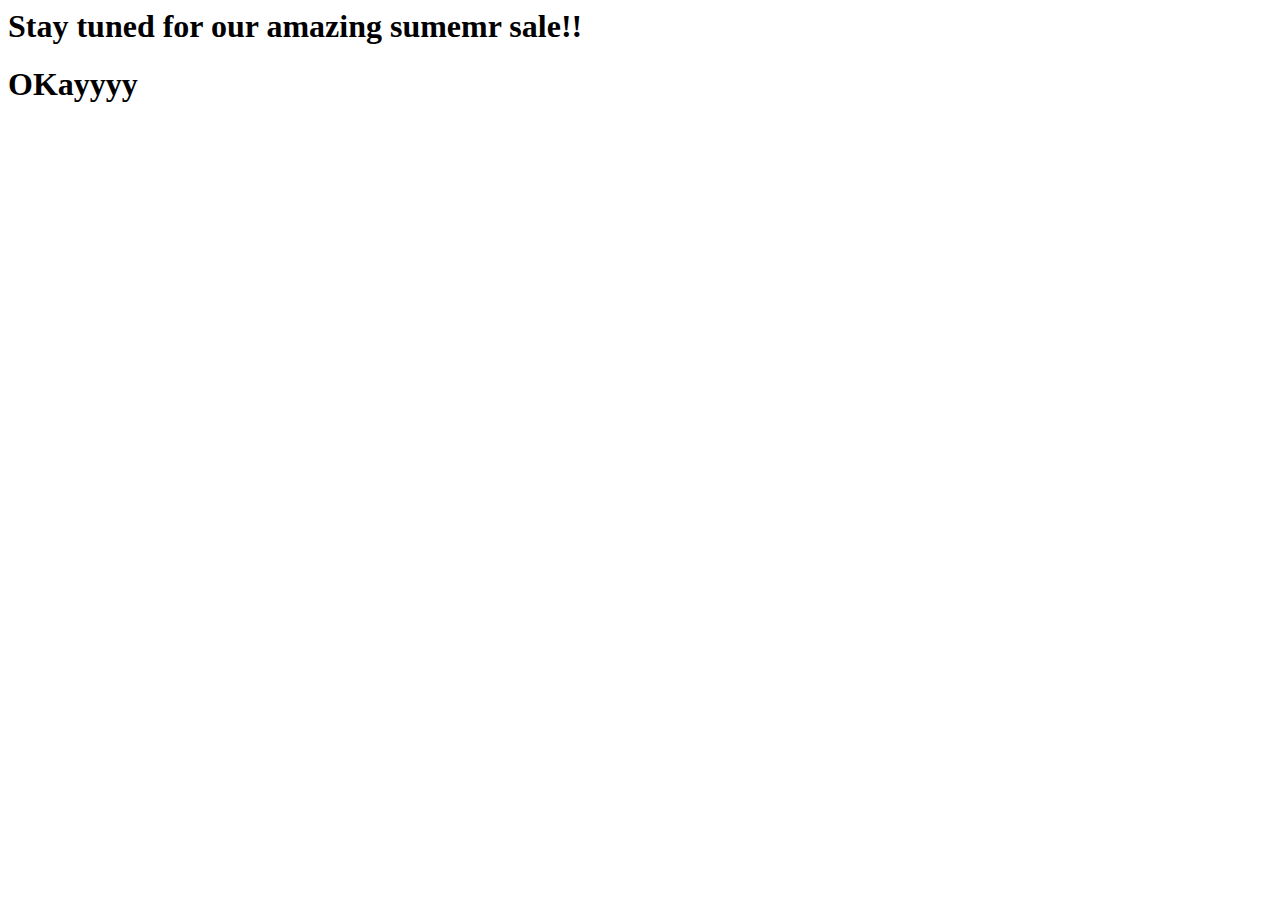
<file: index.html>
<html>
                <body>
                    <h1>Stay tuned for our amazing sumemr sale!!</h1>
                </body>
            </html>
            
            <html>
                <body>
                    <h1>OKayyyy
 </h1>
                </body>
            </html>
</file>
